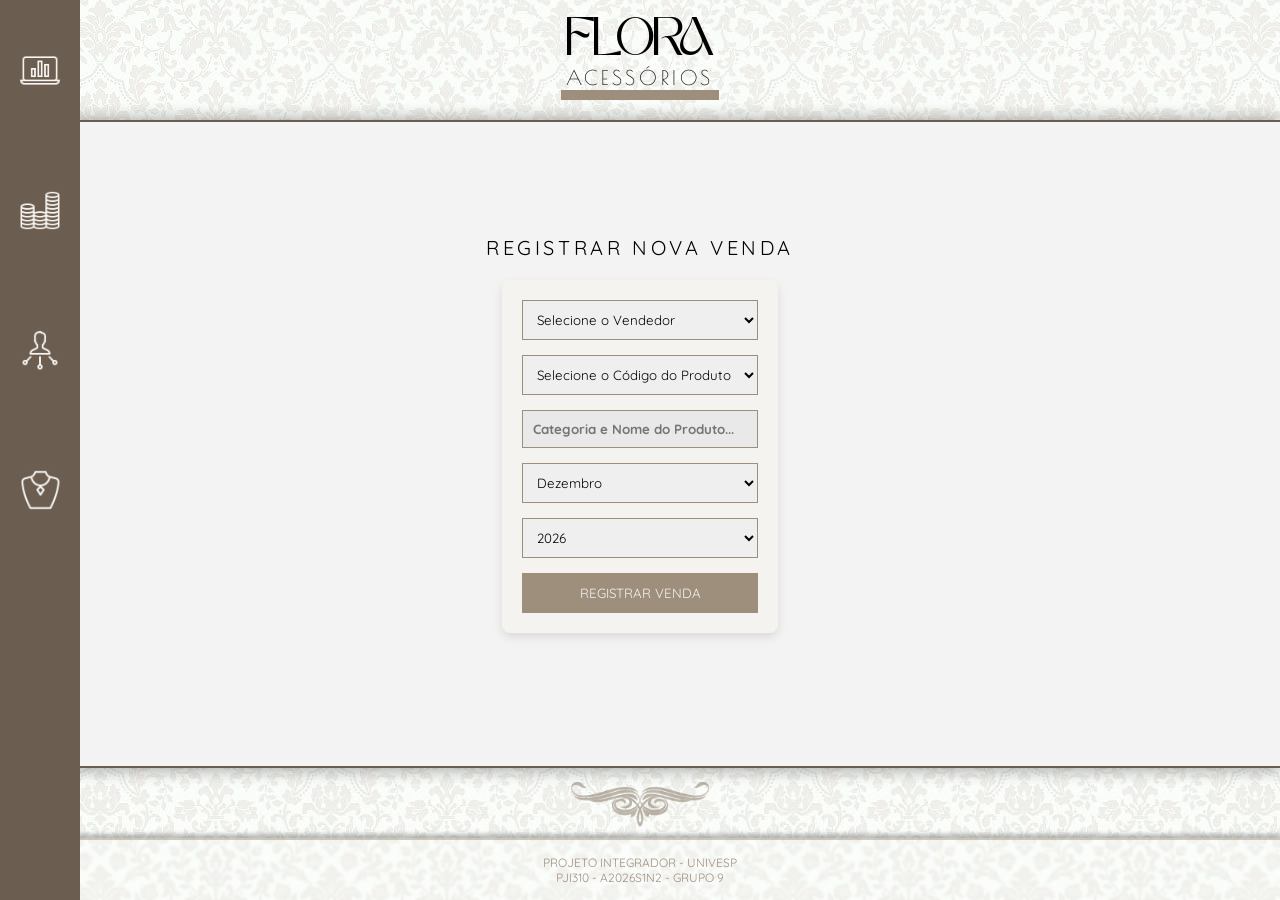
<file: front-end/cadastro_de_vendas.html>
<!DOCTYPE html>
<html lang="pt-br">

    <head>
        <meta charset="UTF-8">
        <meta http-equiv="X-UA-Compatible" content="IE=Edge">
        <meta name="viewport" content="width=device-width, initial-scale=1.0">
        <link rel="stylesheet" href="./styles/style.css">
        <link rel="stylesheet" href="./styles/form.css">

        <title>Registrar Venda</title> 
    </head>
    
    <body>

        <header class="cabecalho"><!-- parte de cima da página, geralmente o navegador/menu/banner -->
            <h1 class="titulo">Flora</h1>
            <h2 class="subtitulo">Acessórios</h2>
            <div class="divider"></div>
        </header>
                    
        <nav class="menu_lateral" aria-label="Menu Principal"><!-- parte de cima da página, geralmente o navegador/menu/banner -->
            <nav class="menu"><!-- menu de navegação -->
                <a class="dashboard" href="./index.html" aria-label="Ir para a Dashboard"></a>
                <a class="vendas" href="./cadastro_de_vendas.html" aria-label="Registrar nova venda"></a>
                <a class="vendedores" href="./vendedores.html" aria-label="Ver lista de vendedores"></a>
                <a class="produtos" href="./produtos.html" aria-label="Ver catálogo de produtos"></a>
            </nav>
        </nav>

        <main class="container">
            <h3 class="titulo_pagina">Registrar Nova Venda</h3>
            
            <form id="vendaForm" class="venda-form">
                <select id="nomeVendedor" required>
                    <option value="" disabled selected>Selecione o Vendedor</option>
                    </select>
            
                <select id="codigoProduto" required>
                    <option value="" disabled selected>Selecione o Código do Produto</option>
                     </select>
            
                <input type="text" id="nomeProdutoDisplay" placeholder="Categoria e Nome do Produto..." readonly style="background-color: #e9e9e9; cursor: not-allowed; font-weight: bold;">
                
                <select id="mesVenda" required>
                    <option value="" disabled selected>Selecione o Mês da Venda</option>
                </select>

                <select id="anoVenda" required>
                    <option value="" disabled selected>Selecione o Ano da Venda</option>
                </select>
                
                <button type="submit" class="button-form">Registrar Venda</button>
            </form>
        </main>

        <div class="divider_bottom" role="separator" aria-hidden="true"></div>

        <footer class="rodape">
            <p>Projeto Integrador - UNIVESP</p>
            <p>PJI310 - A2026S1N2 - Grupo 9</p>
        </footer>
    
    <script type="module" src="./scripts/form.js"></script>
</body>
</html>
</file>
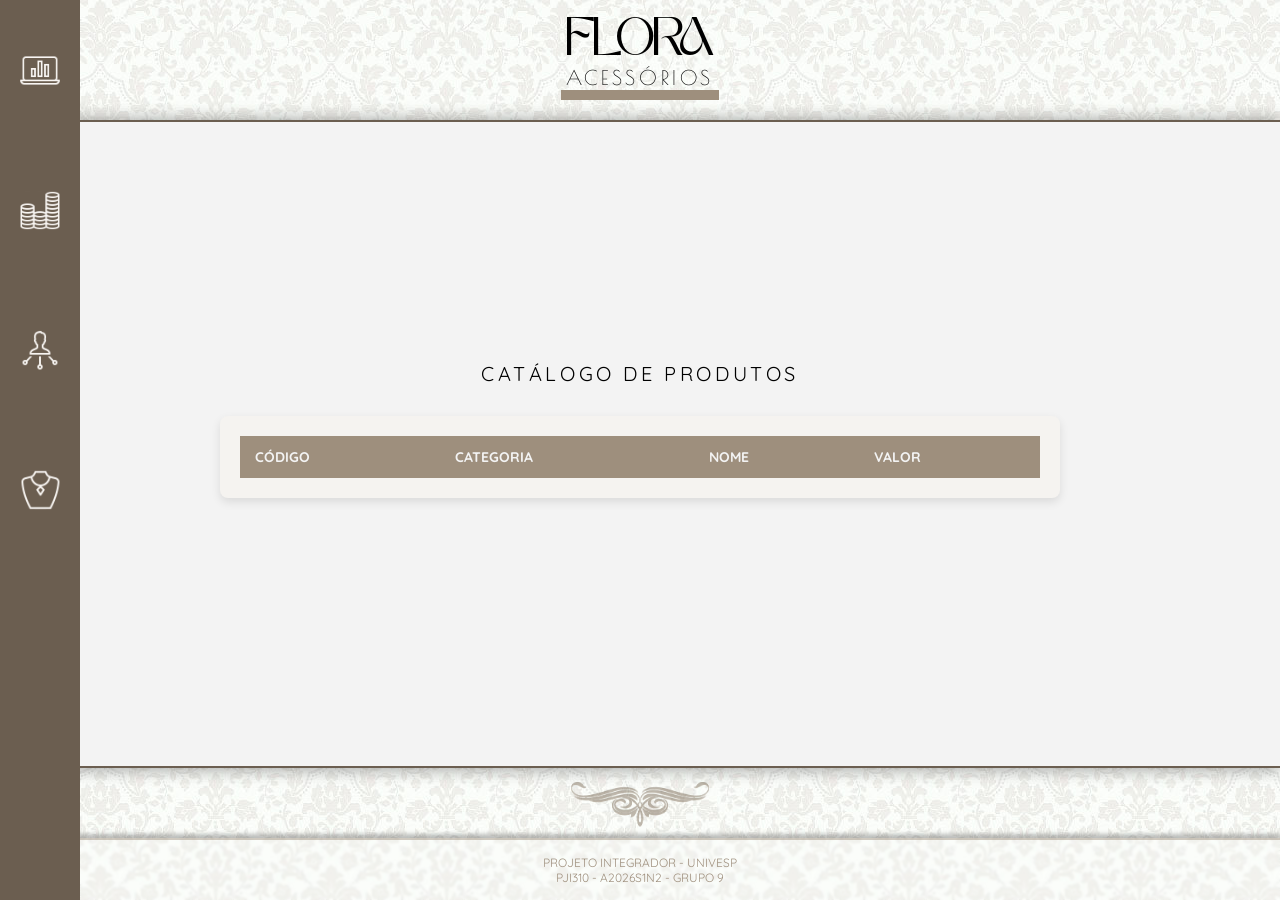
<file: front-end/produtos.html>
<!DOCTYPE html>
<html lang="pt-br">

    <head>
        <meta charset="UTF-8">
        <meta http-equiv="X-UA-Compatible" content="IE=Edge">
        <meta name="viewport" content="width=device-width, initial-scale=1.0">
        <link rel="stylesheet" href="./styles/style.css">
        <link rel="stylesheet" href="./styles/tabela.css"><!-- utiliza a linguagem de estilização CSS para a página -->
        <title>Produtos</title>
    </head>

    <body>
        <header class="cabecalho">
            <h1 class="titulo">Flora</h1>
            <h2 class="subtitulo">Acessórios</h2>
            <div class="divider"></div>
        </header>
                    
        <nav class="menu_lateral" aria-label="Menu Principal"><!-- parte de cima da página, geralmente o navegador/menu/banner -->
            <nav class="menu"><!-- menu de navegação -->
                <a class="dashboard" href="./index.html" aria-label="Ir para a Dashboard"></a>
                <a class="vendas" href="./cadastro_de_vendas.html" aria-label="Registrar nova venda"></a>
                <a class="vendedores" href="./vendedores.html" aria-label="Ver lista de vendedores"></a>
                <a class="produtos" href="./produtos.html" aria-label="Ver catálogo de produtos"></a>
            </nav>
        </nav>

        <main class="container">
            <h3 class="titulo_pagina">Catálogo de Produtos</h3>
            
            <div class="tabela-container">
                <table class="tabela-dados">
                    <thead>
                        <tr>
                            <th style="text-align: left;">Código</th>
                            <th style="text-align: left;">Categoria</th>
                            <th style="text-align: left;">Nome</th>
                            <th style="text-align: left;">Valor</th>
                        </tr>
                    </thead>
                    <tbody id="tabelaProdutos">
                    </tbody>
                </table>
            </div>
        </main>
        
        <div class="divider_bottom" role="separator" aria-hidden="true"></div>

        <footer class="rodape">
            <p>Projeto Integrador - UNIVESP</p>
            <p>PJI310 - A2026S1N2 - Grupo 9</p>
        </footer>
    
    <script type="module" src="./scripts/tables.js"></script>
</body>
</html>
</file>
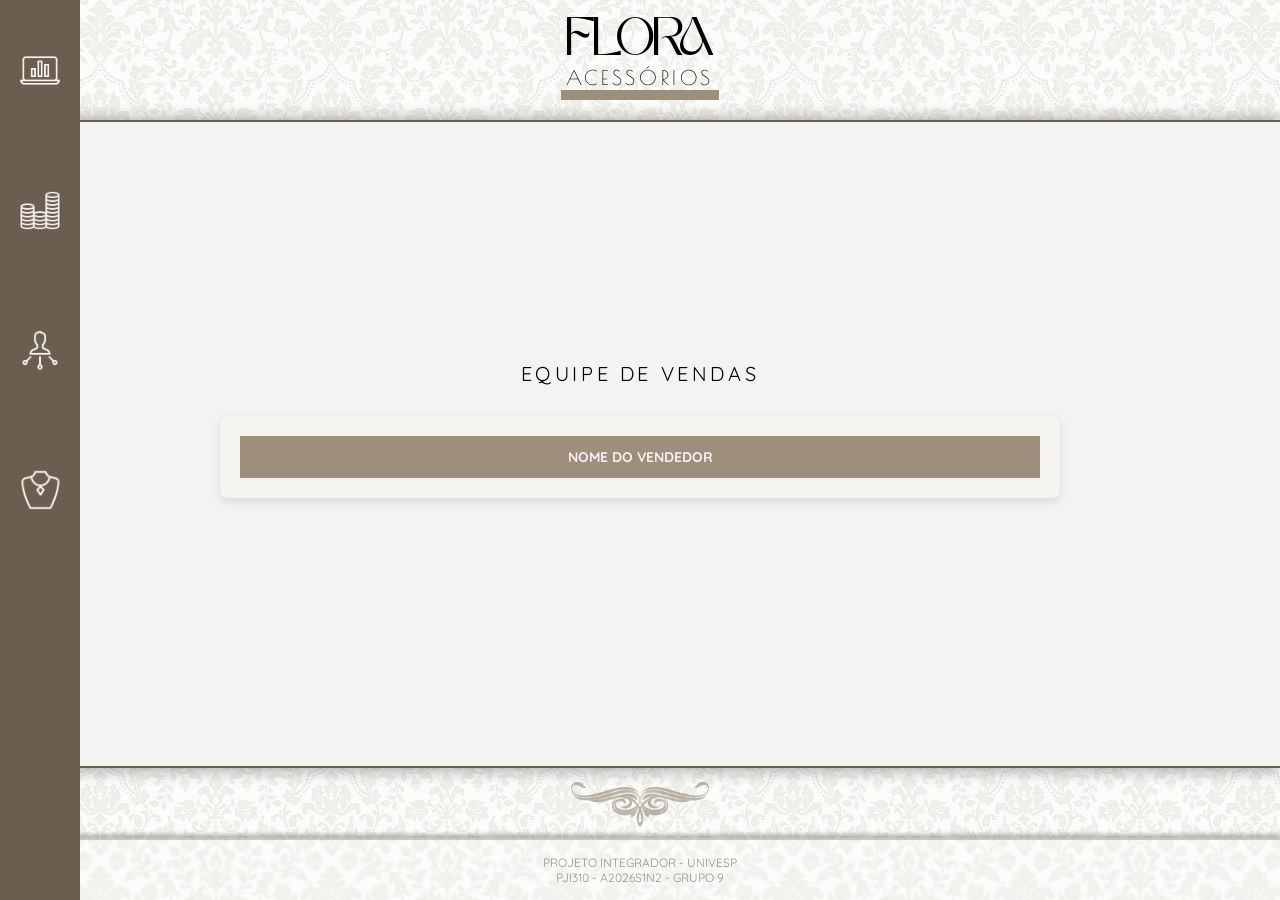
<file: front-end/vendedores.html>
<!DOCTYPE html>
<html lang="pt-br">

    <head>
        <meta charset="UTF-8">
        <meta http-equiv="X-UA-Compatible" content="IE=Edge">
        <meta name="viewport" content="width=device-width, initial-scale=1.0">
        <link rel="stylesheet" href="./styles/style.css">
        <link rel="stylesheet" href="./styles/tabela.css"><!-- utiliza a linguagem de estilização CSS para a página -->
        <title>Vendedores</title>
    </head>

    <body>
        <header class="cabecalho">
            <h1 class="titulo">Flora</h1>
            <h2 class="subtitulo">Acessórios</h2>
            <div class="divider"></div>
        </header>
                    
        <nav class="menu_lateral" aria-label="Menu Principal"><!-- parte de cima da página, geralmente o navegador/menu/banner -->
            <nav class="menu"><!-- menu de navegação -->
                <a class="dashboard" href="./index.html" aria-label="Ir para a Dashboard"></a>
                <a class="vendas" href="./cadastro_de_vendas.html" aria-label="Registrar nova venda"></a>
                <a class="vendedores" href="./vendedores.html" aria-label="Ver lista de vendedores"></a>
                <a class="produtos" href="./produtos.html" aria-label="Ver catálogo de produtos"></a>
            </nav>
        </nav>

        <main class="container">
            <h3 class="titulo_pagina">Equipe de Vendas</h3>
            
            <div class="tabela-container">
                <table class="tabela-dados">
                    <thead>
                        <tr>
                            <th style="text-align: center;">Nome do Vendedor</th>
                        </tr>
                    </thead>
                    <tbody id="tabelaVendedores">
                    </tbody>
                </table>
            </div>
        </main>

        <div class="divider_bottom" role="separator" aria-hidden="true"></div>

        <footer class="rodape">
            <p>Projeto Integrador - UNIVESP</p>
            <p>PJI310 - A2026S1N2 - Grupo 9</p>
        </footer>
    
    <script type="module" src="./scripts/tables.js"></script>
</body>
</html>
</file>
<file: front-end/styles/style.css>
/*comentário em CSS, não será exibido na página*/
/*o documento é feito na linguagem de estilização CSS)*/

@import url('https://fonts.googleapis.com/css2?family=Inter:ital,opsz,wght@0,14..32,100..900;1,14..32,100..900&family=Playfair+Display:ital,wght@0,400..900;1,400..900&family=Quicksand&display=swap');

* /*reset de CSS, deixa toda a pré-padronização da página resetada para ser redefinida*/ {
    margin: 0; /*altera a margem de todos os elementos da página para 0*/
    padding: 0; /*altera o espaçamento interno de todos os elementos da página  para 0*/

}
@font-face {
    font-family: 'Kenao';
    src: url(../assets/fonts/Kenao.otf) format('opentype');
    font-weight: normal;
    font-style: normal;
}

@font-face {
    font-family: 'Poiret One';
    src: url(../assets/fonts/PoiretOne.ttf) format('opentype');
    font-weight: normal;
    font-style: normal;
}

@font-face {
    font-family: 'Quicksand';
    src: url(../assets/fonts/Quicksand.ttf) format('opentype');
    font-weight: normal;
    font-style: normal;
}

:root{ /*variáveis globais, podem ser utilizadas em qualquer lugar do CSS*/
    --cor-primaria: #9e8f7d; /*cor primária do site*/
    --cor-secundaria: #F3F3F3; /*cor secundária do site*/
    --cor-borda: #6b5e50; /*cor da borda*/
    --cor-texto: #000000; /*cor do texto*/
    --cor-fundo: #D9D9D9; /*cor de fundo da página*/
    --cor-form: #f5f3f0; /*cor de fundo dos formulários*/
    --font-titulo: 'Kenao'; /*fonte do título*/
    --font-subtitulo: 'Poiret One'; /*fonte do subtítulo*/
    --font-titulo_pagina: 'Quicksand'; /*fonte do título da página*/
    --font-texto: 'Quicksand'; /*fonte do texto*/


}

header.cabecalho {
    height: auto; 
    display: flex;
    flex-direction: column;
    align-items: center;
    justify-content: center;
    position: relative;
    margin: 0 auto;
    padding: 0px 0;
    width: max-content;
}

h1.titulo {
    font-family: var(--font-titulo);
    font-size: 50px;
    text-transform: uppercase;
    letter-spacing: -5px;
    line-height: 1; 
    margin: 0;
    white-space: nowrap;
}

nav.menu_lateral{
    width: 80px; /* largura da barra lateral */
    height: 100vh; /* altura total da tela */
    position: fixed; /* fixa na lateral */
    top: 0; /* encosta no topo */
    background-color: var(--cor-borda);
    z-index: 10; /* garante que fique acima dos outros elementos */
}

nav.menu {
    display: flex; /*altera o display do elemento para flexbox*/
    flex-direction: column; /*alinha os itens em coluna*/
    align-items: center; /*alinha os itens no centro do container*/
    gap: 100px; /*espaçamento entre os links*/
    margin-top: 50px; /*altera a margem superior do menu*/
}

a.dashboard {
    background-image: url(../assets/icons/dashboard_icon_w.svg);
    background-repeat: no-repeat;
    width: 40px;
    height: 40px;
    display: inline-block;
    background-position: center;
    transition: 0.3s;
    position: relative;
    background-size: contain;
}

a.dashboard:hover { /*altera o ícone dashboard quando o mouse passa por cima*/
    background-image: url(../assets/icons/dashboard_icon_b.svg);
    background-repeat: no-repeat;
    background-size: 44px;
    transform: translateX(20px) scale(1.05);
    width: 50px;
    height: 50px;
    display: inline-block;
    background-position: center;
    background-color: var(--cor-primaria);
    border-radius: 50%;
    box-shadow: 0 0 0 10px var(--cor-primaria); /* círculo maior ao redor do ícone */

}

a.dashboard::after { /* pseudo-elemento para adicionar texto ao lado do ícone */
    content: "dashboard";
    position: absolute;
    right: 35px; /* distância do ícone, ajuste conforme necessário */
    top: 50%;
    transform: translateY(-50%) rotate(90deg);
    font-family: var(--font-texto);
    font-size: 10px;
    text-transform: uppercase;
    color: var(--cor-secundaria);
    opacity: 0;
    transition: opacity 0.2s;
    pointer-events: none;
}

a.dashboard:hover::after {  /* exibe o texto ao passar o mouse */
    opacity: 1;
}

a.vendas {
    background-image: url(../assets/icons/vendas_icon_w.svg);
    background-repeat: no-repeat;
    width: 40px;
    height: 40px;
    display: inline-block;
    background-position: center;
    transition: 0.3s;
    position: relative;
    background-size: contain;
}

a.vendas:hover { /*altera o ícone templates quando o mouse passa por cima*/
    background-image: url(../assets/icons/vendas_icon_b.svg);
    background-repeat: no-repeat;
    background-size: 38px;
    transform: translateX(20px) scale(1.05);
    width: 50px;
    height: 50px;
    display: inline-block;
    background-position: center;
    background-color: var(--cor-primaria);
    border-radius: 50%;
    box-shadow: 0 0 0 10px var(--cor-primaria); /* círculo maior ao redor do ícone */

}

a.vendas::after { /* pseudo-elemento para adicionar texto ao lado do ícone */
    content: "vendas";
    position: absolute;
    right: 47px; /* distância do ícone, ajuste conforme necessário */
    top: 50%;
    transform: translateY(-50%) rotate(90deg);
    font-family: var(--font-texto);
    font-size: 10px;
    text-transform: uppercase;
    color: var(--cor-secundaria);
    opacity: 0;
    transition: opacity 0.2s;
    pointer-events: none;
}

a.vendas:hover::after {  /* exibe o texto ao passar o mouse */
    opacity: 1;
}

a.vendedores {
    background-image: url(../assets/icons/vendedores_icon_w.svg);
    background-repeat: no-repeat;
    width: 40px;
    height: 40px;
    display: inline-block;
    background-position: center;
    transition: 0.3s;
    position: relative;
    background-size: contain;
}

a.vendedores:hover { /*altera o ícone templates quando o mouse passa por cima*/
    background-image: url(../assets/icons/vendedores_icon_b.svg);
    background-repeat: no-repeat;
    background-size: 38px;
    transform: translateX(20px) scale(1.05);
    width: 50px;
    height: 50px;
    display: inline-block;
    background-position: center;
    background-color: var(--cor-primaria);
    border-radius: 50%;
    box-shadow: 0 0 0 10px var(--cor-primaria); /* círculo maior ao redor do ícone */
}

a.vendedores::after { /* pseudo-elemento para adicionar texto ao lado do ícone */
    content: "vendedores";
    position: absolute;
    right: 33px; /* distância do ícone, ajuste conforme necessário */
    top: 50%;
    transform: translateY(-50%) rotate(90deg);
    font-family: var(--font-texto);
    font-size: 10px;
    text-transform: uppercase;
    color: var(--cor-secundaria);
    opacity: 0;
    transition: opacity 0.2s;
    pointer-events: none;
}

a.vendedores:hover::after {  /* exibe o texto ao passar o mouse */
    opacity: 1;
}

a.produtos {
    background-image: url(../assets/icons/produtos_icon_w.svg);
    background-repeat: no-repeat;
    width: 40px;
    height: 40px;
    display: inline-block;
    background-position: center;
    transition: 0.3s;
    position: relative;
    background-size: contain;
}

a.produtos:hover { /*altera o ícone templates quando o mouse passa por cima*/
    background-image: url(../assets/icons/produtos_icon_b.svg);
    background-repeat: no-repeat;
    background-size: 38px;
    transform: translateX(20px) scale(1.05);
    width: 50px;
    height: 50px;
    display: inline-block;
    background-position: center;
    background-color: var(--cor-primaria);
    border-radius: 50%;
    box-shadow: 0 0 0 10px var(--cor-primaria);
}

a.produtos::after {
    content: "produtos";
    position: absolute;
    right: 39px;
    top: 50%;
    transform: translateY(-50%) rotate(90deg);
    font-family: var(--font-texto);
    font-size: 10px;
    text-transform: uppercase;
    color: var(--cor-secundaria);
    opacity: 0;
    transition: opacity 0.2s;
    pointer-events: none;
}

a.produtos:hover::after {
    opacity: 1;
    
}

body {
    min-height: 100vh;
    display: flex;
    flex-direction: column;
    margin: 0;
    box-sizing: border-box; 
    background-color: var(--cor-fundo); 
    background-image: url(../assets/imgs/pattern-bg.jpg);
}

main.container {
    flex: 1;
    display: flex;
    align-items: center;
    justify-content: center;
    flex-direction: column;
    padding: 100px 200px;
    background-color: var(--cor-secundaria);
    border-top: 2px solid var(--cor-borda);
    border-bottom: 2px solid var(--cor-borda);
    box-shadow: 0px 4px 16px 0px rgba(0, 0, 0, 0.15), 0px -4px 16px 0px rgba(0, 0, 0, 0.10), 4px 0px 16px 0px rgba(0, 0, 0, 0.10), -4px 0px 16px 0px rgba(0, 0, 0, 0.10);
    flex-direction: column;
    flex-wrap: nowrap;
    min-height: 67%; 
    height: auto; 
    width: auto; 
    max-width: 100%;
}

h1.titulo {
    font-family: var(--font-titulo);
    font-style: normal;
    font-weight: 400;
    font-size: 50px;
    text-transform: uppercase;
    letter-spacing: -5px;
    line-height: 85px;
    color: var(--cor-texto);

}

h2.subtitulo {
    font-family: var(--font-subtitulo);
    font-style: normal;
    font-weight: 400;
    font-size: 20px;
    text-transform: uppercase;
    line-height: 45px; 
    letter-spacing: 0.18em; 
    color: var(--cor-texto);
    margin-top: -30px;
    margin-bottom: -30px;

}

h3.titulo_pagina {
    font-family: var(--font-titulo_pagina); 
    font-style: normal; 
    font-weight: 400;
    font-size: 20px; 
    text-transform: uppercase; 
    letter-spacing: 0.18em;
    color: var(--cor-texto);
    text-align: center;
}

div.divider {
    width: 100%; 
    height: 0px;
    border: 5px solid var(--cor-primaria); 
    margin: 20px 0; 
}

footer {
    width: 100%;
    background-color: rgba(255, 255, 255, 0.14);
    display: flex;
    align-items: center;
    justify-content: center;
    flex-direction: column;
    padding: 20px 0;
    margin-top: auto;
    border-top: 2px solid #9e8f7d79;
    box-shadow: 0px -4px 4px rgba(0, 0, 0, 0.25);
    font-family: var(--font-texto);
    font-size: 12px;
    text-align: center;
    color: var(--cor-primaria);
    padding: 10px 0; 
    min-height: 40px;
    backdrop-filter: blur(1px);
    -webkit-backdrop-filter: blur(1px);
    text-transform: uppercase;
}

div.divider_bottom {
    width: 100%;
    height: 50px;
    margin: 10px 0;
    background: url(../assets/imgs/divider-bottom.png) no-repeat center;
    background-size: contain;

}
</file>
<file: front-end/styles/form.css>
/* vai pro form.css */
.venda-form {
    display: flex;
    flex-direction: column;
    gap: 15px;
    max-width: 400px;
    margin: 20px auto;
    padding: 20px;
    background-color: var(--cor-form);
    border-radius: 8px;
    box-shadow: 0px 4px 10px rgba(0, 0, 0, 0.1);
}

.venda-form input, .venda-form select {
    padding: 10px;
    border: 1px solid var(--cor-primaria);
    font-family: 'Quicksand', sans-serif;
}

.button-form {
    background-color: var(--cor-primaria);
    color: var(--cor-form);
    border: none;
    padding: 12px;
    cursor: pointer;
    text-transform: uppercase;
    transition: 0.3s;
    font-family: var(--font-texto);
}

.button-form:hover {
    background-color: var(--cor-borda);
}

.custom-alert {
    position: fixed;
    top: 24px;
    right: 24px;
    z-index: 9999;
    min-width: 280px;
    max-width: 360px;
    padding: 14px 16px;
    border-radius: 8px;
    border-left: 6px solid var(--cor-primaria);
    background-color: var(--cor-form);
    color: var(--cor-texto);
    box-shadow: 0 8px 20px rgba(0, 0, 0, 0.18);
    font-family: var(--font-texto);
    font-size: 14px;
    opacity: 0;
    transform: translateY(-8px);
    transition: opacity 0.25s ease, transform 0.25s ease;
}

.custom-alert.show {
    opacity: 1;
    transform: translateY(0);
}

.custom-alert.success {
    border-left-color: #6b8f71;
}

.custom-alert.error {
    border-left-color: #9c4a4a;
}
</file>
<file: front-end/styles/tabela.css>
/* vai pra tabela.css */
.tabela-container {
    width: 100%;
    max-width: 800px;
    margin: 30px auto;
    background-color: var(--cor-form);
    padding: 20px;
    border-radius: 8px;
    box-shadow: 0px 4px 10px rgba(0, 0, 0, 0.1);
    overflow-x: auto;
}

.tabela-dados {
    width: 100%;
    border-collapse: collapse;
    font-family: var(--font-texto);
    text-align: left;
}

.tabela-dados th {
    background-color: var(--cor-primaria);
    color: var(--cor-secundaria);
    padding: 12px 15px;
    font-weight: bold;
    text-transform: uppercase;
    font-size: 14px;
}

.tabela-dados td {
    padding: 12px 15px;
    border-bottom: 1px solid rgba(206, 197, 185, 0.3);
    color: var(--cor-texto);
    font-size: 15px;
}

.tabela-dados tbody tr:hover {
    background-color: rgba(158, 143, 125, 0.1);
    transition: 0.2s;
}
</file>
